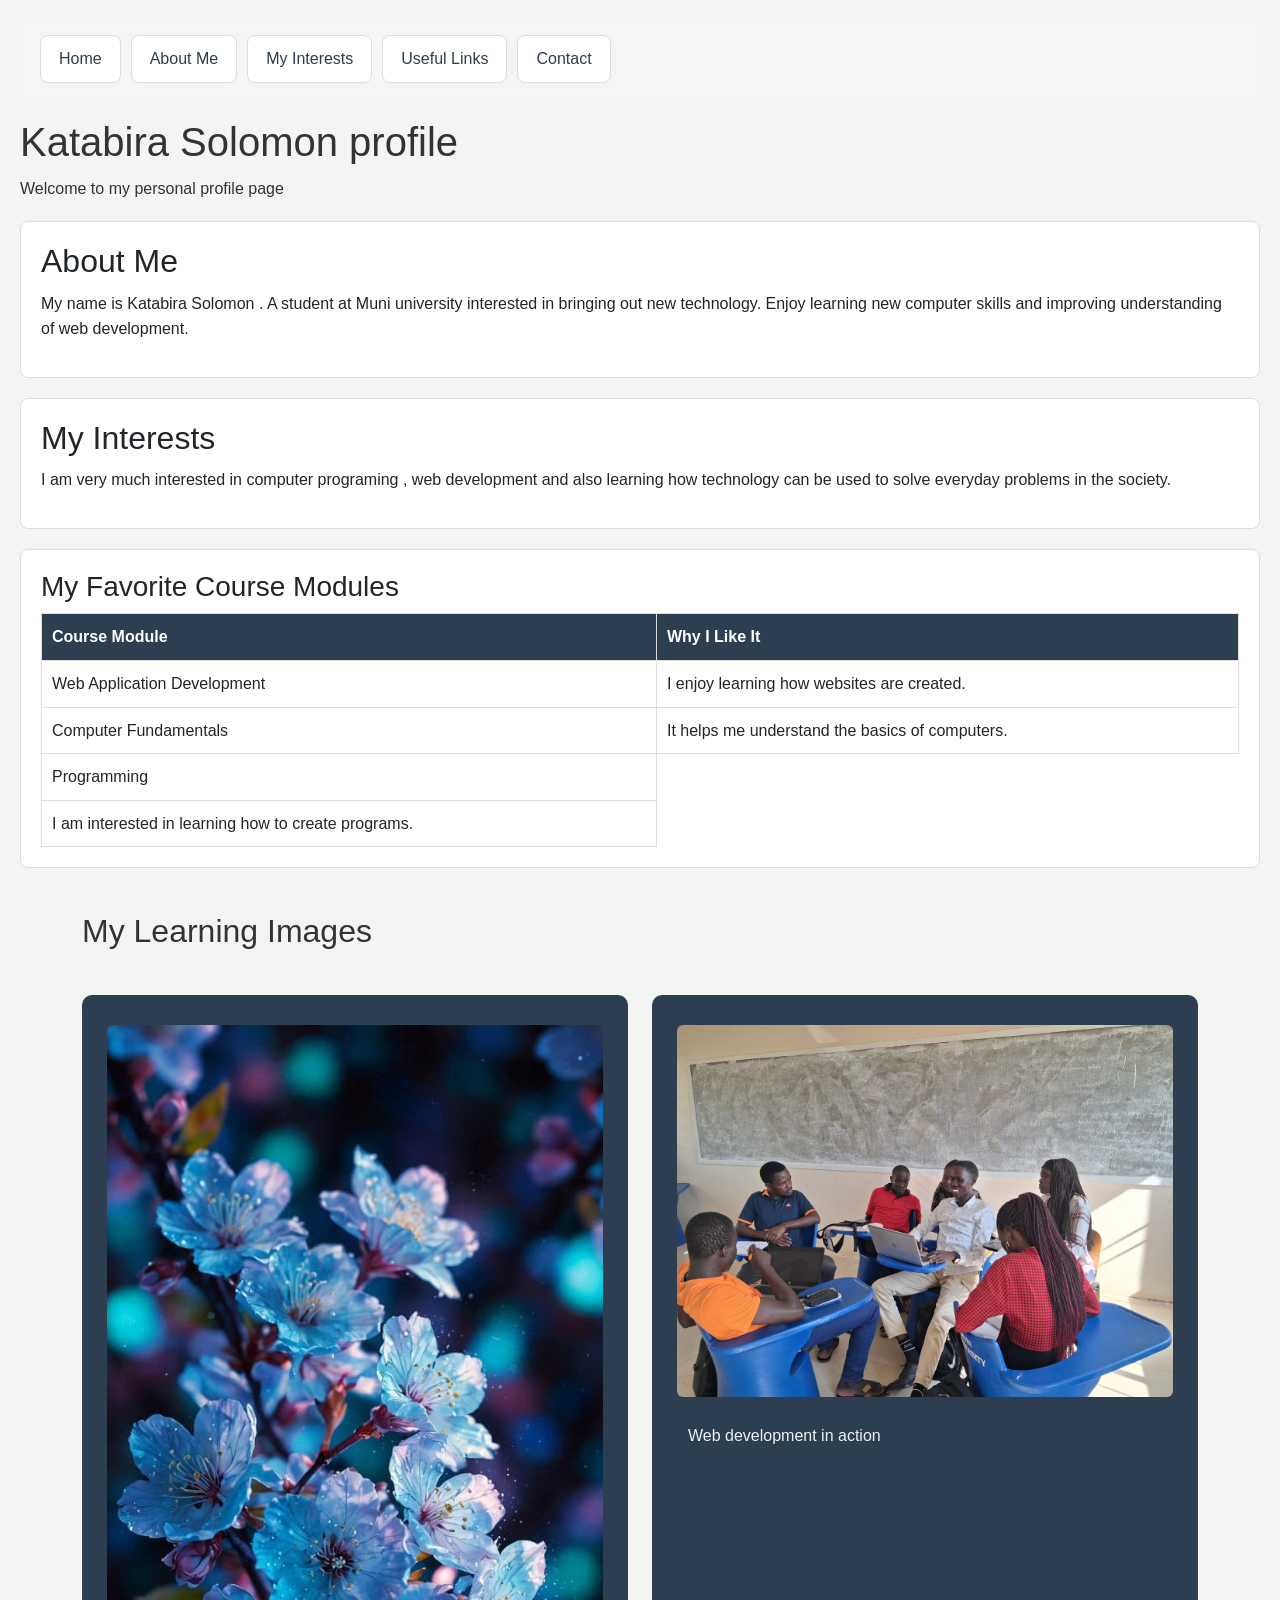
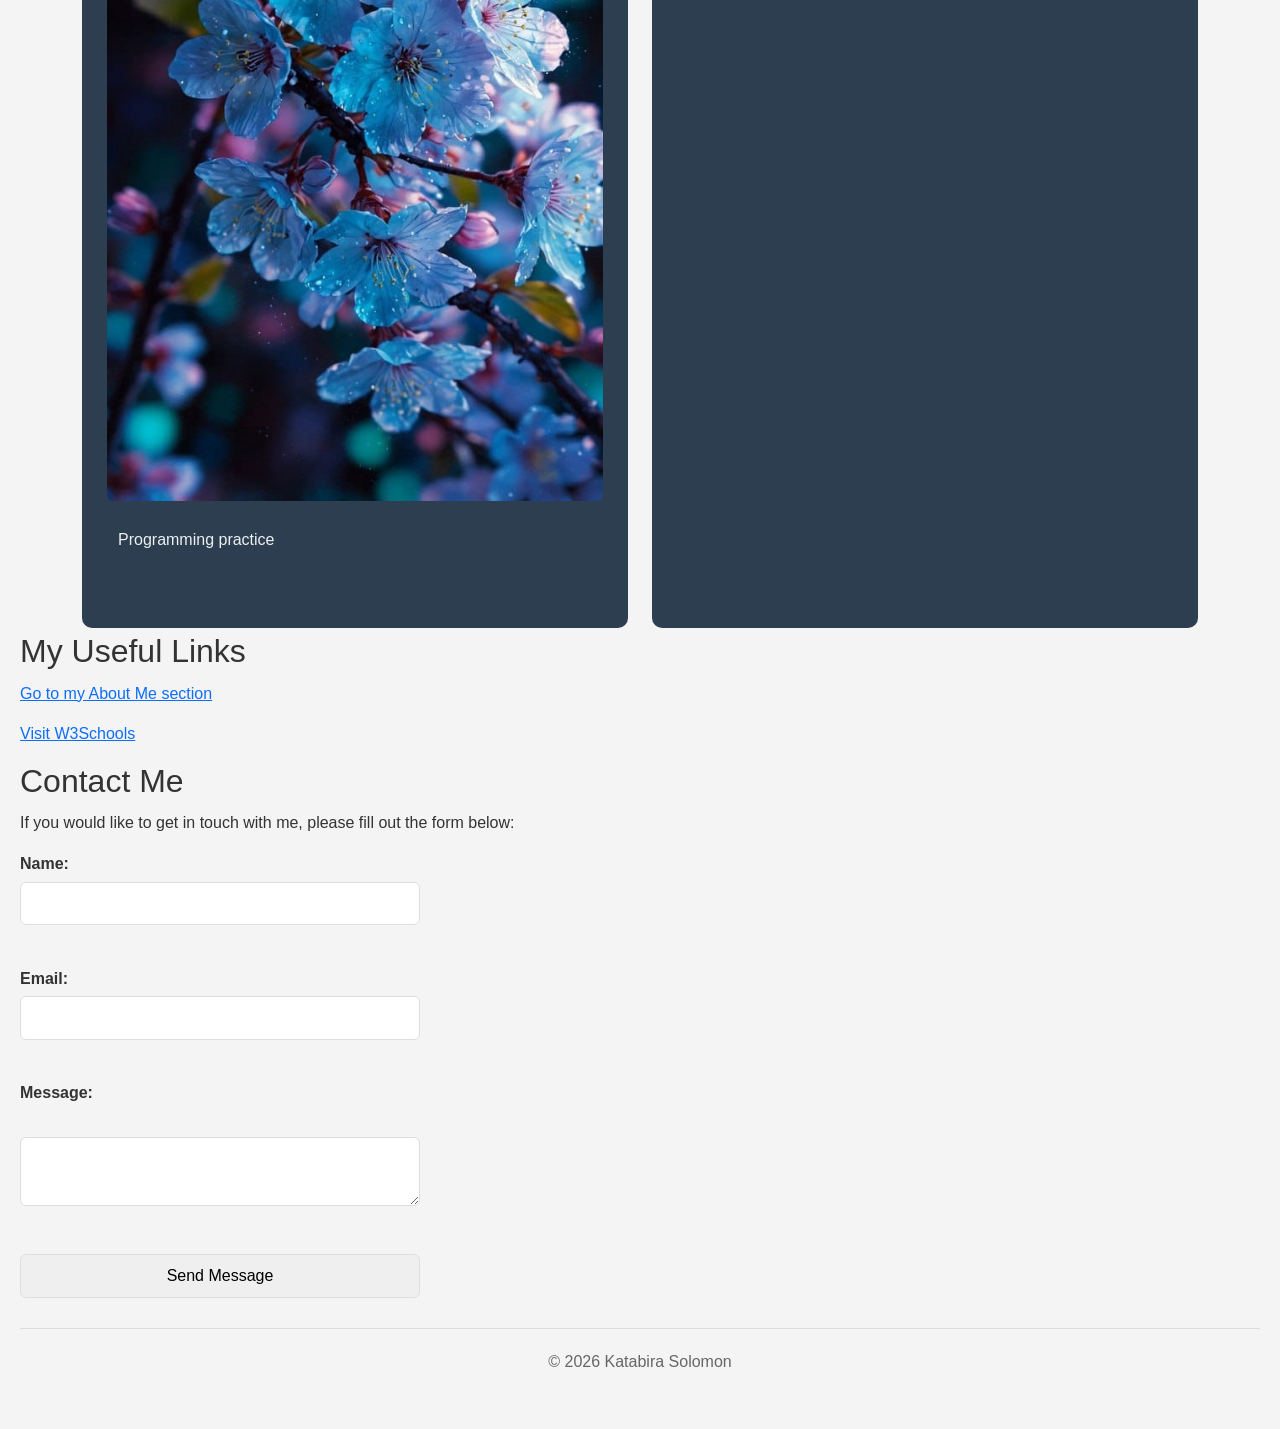
<file: index.html>
<!DOCTYPE html>
<html lang="en">
<head>
    <meta charset="UTF-8">
    <meta name="viewport" content="width=device-width, initial-scale=1.0">
    <title>katabira solomon profile</title>
    <link rel="icon" href="data:,">
    <link href="https://cdn.jsdelivr.net/npm/bootstrap@5.3.3/dist/css/bootstrap.min.css"
    rel="stylesheet"
    integrity="sha384-QWTKZyjpPEjISv5WaRU9OFeRpok6YctnYmDr5pNlyT2bRjXh0JMhjY6hW+ALEwIH"
    crossorigin="anonymous">
<link rel="stylesheet" href="styles.css">
<script src="javascript.js"></script>
</head>
<body>
    <nav>
        <a href="index.html">Home</a>
        <a href="#about">About Me</a>
        <a href="#interests">My Interests</a>
        <a href="#links">Useful Links</a>
        <a href="#contact">Contact</a>
    </nav>
 <header>
    <h1>Katabira Solomon profile</h1>
    <p>Welcome to my personal profile page</p>
 </header> 
 <main>
    <section id="about" class="card">
        <h2>About Me</h2>
        <P>
            My name is Katabira Solomon . A student at Muni university interested in bringing out new technology. Enjoy learning new computer skills and improving understanding of web development.
        
        </P>
    </section>
    <section id="interests" class="card">
        <h2>My Interests</h2>
        <p>
            I am very much interested in computer programing , web development and also learning how technology can be used to solve everyday problems in the society.

        </p>
    </section>
    <section class="card">
        <h3>My Favorite Course Modules</h3>

<table>
    <thead>
        <tr>
            <th>Course Module</th>
            <th>Why I Like It</th>
        </tr>
    </thead>
    <tbody>
        <tr>
            <td>Web Application Development</td>
            <td>I enjoy learning how websites are created.</td>
        </tr>
        <tr>
            <td>Computer Fundamentals</td>
            <td>It helps me understand the basics of computers.</td>
        </tr>
        <tr>
            <td>Programming</td>
            </tr>
            <tr>
            <td>I am interested in learning how to create programs.</td>
        </tr>
    </tbody>
</table>
    </section>
    <section id="gallery" class="container py-4">
        <h2 class="mb-4">My Learning Images</h2>
        <div class="row g-4">
            <div class="col-12 col-md-6">
                <div class="card h-100 gallery-item">
                    <img src="images/programing.jpg.jpeg" alt="A computer screen displaying programming code">
                    <div class="card-body">
                        <p class="card-text">Programming practice</p>
                    </div>
                </div>
            </div>
            <div class="col-12 col-md-6">
                <div class="card h-100 gallery-item">
                    <img src="images\web-development. jpg.jpg" alt="A person working on a web development project">
                    <div class="card-body">
                        <p class="card-text">Web development in action</p>
                    </div>
                </div>
            </div>
        </div>
    </section>
    <section id="links">
    <h2>My Useful Links</h2>
 
    <p>
        <a href="#about">Go to my About Me section</a>
    </p>

    <p>
        <a href="https://www.w3schools.com/" target="_blank"  rel="noopener">Visit W3Schools</a>
    </p>
</section>

<section id="contact">
    <h2>Contact Me</h2>
    <p>If you would like to get in touch with me, please fill out the form below:</p>
<form>
    <div>
    <label for="name">Name:</label>
    <input type="text" id="name" name="name" required><br><br>
    </div>
    <div>
    <label for="email">Email:</label>
    <input type="email" id="email" name="email" required><br><br>
    </div>
    <div>
    <label for="message">Message:</label><br>
    <textarea id="message" name="message" required></textarea><br><br>
    </div>
    <input type="submit" value="Send Message">
</form>
</section>
 </main>  
 <footer>
    <p>&copy; 2026 Katabira Solomon</p>

 </footer>
</body>
</html>
</file>
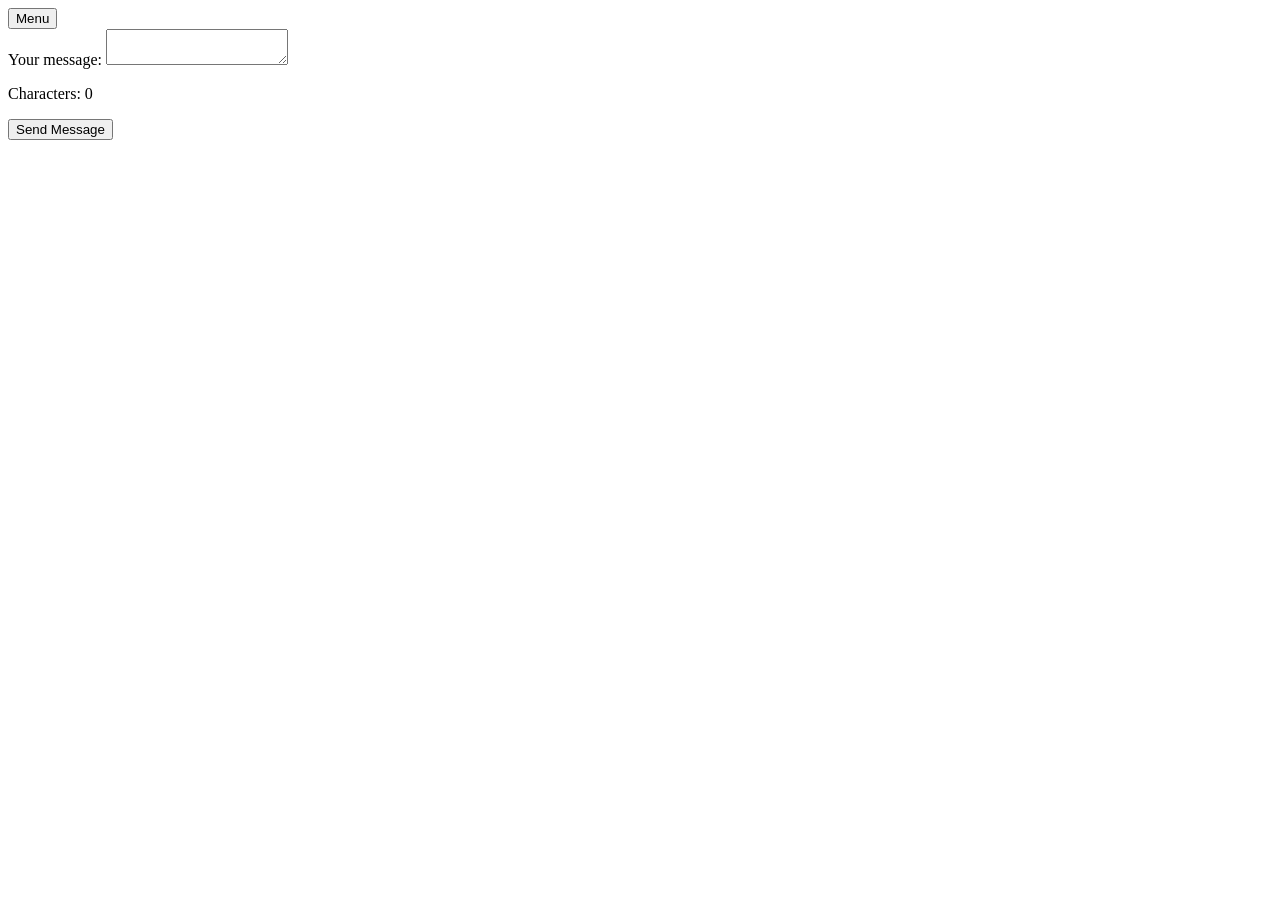
<file: lesson12.html>
<!DOCTYPE html>
<html lang="en">
<head>
    <meta charset="UTF-8">
    <meta name="viewport" content="width=device-width, initial-scale=1.0">
    <title>lesson 12</title>
</head>
<body>
    <button id="menuButton">Menu</button>

<nav id="navigationMenu">
  <a href="#home">Home</a>
  <a href="#about">About</a>
  <a href="#contact">Contact</a>
</nav>
<form id="contactForm">
    <label for="message">Your message:</label>

    <textarea id="message" name="message"></textarea>

    <p>Characters: <span id="characterCount">0</span></p>

    <button type="submit">Send Message</button>
</form>

<style>#navigationMenu {
    display: none;
    flex-direction: column;
    gap: 10px;
}

#navigationMenu.open {
    display: flex;
    #message {
    width: 100%;
    min-height: 100px;
    padding: 10px;
    box-sizing: border-box;
}
}</style>

<script>
    const menuButton = document.getElementById("menuButton");
    const navigationMenu = document.getElementById("navigationMenu");

    menuButton.addEventListener("click", function () {
        navigationMenu.classList.toggle("open");
    });
    const messageField = document.getElementById("message");
const characterCount = document.getElementById("characterCount");

messageField.addEventListener("input", function () {
    characterCount.textContent = messageField.value.length;
});
</script>
</body>
</html>
</file>
<file: styles.css>
* {
    box-sizing: border-box;
}

body {
    font-family: Arial, sans-serif;
    line-height: 1.6;
    margin: 0;
    padding: 20px;
    color: #333;
    background-color: #f4f4f4;
}

h1, h2, h3 {
    margin-bottom: 10px;
}

p {
    margin-bottom: 15px;
}

.card {
    background-color: white;
    padding: 20px;
    margin: 20px 0;
    border: 1px solid #ddd;
    border-radius: 8px;
}

nav {
    display: flex;
    flex-wrap: wrap;
    gap: 10px;
    padding: 15px 20px;
    background-color: whitesmoke;
    margin-bottom: 20px;
}

nav a {
    display: inline-block;
    padding: 10px 18px;
    border: 1px solid #ddd;
    border-radius: 8px;
    background-color: white;
    text-decoration: none;
    color: #2c3e50;
}

nav a:hover {
    background-color: #ecf0f1;
    border-color: #2c3e50;
}

table {
    width: 100%;
    border-collapse: collapse;
}

th, td {
    border: 1px solid #ddd;
    padding: 10px;
    text-align: left;
}

th {
    background-color: #2c3e50;
    color: white;
}

img {
    max-width: 100%;
    height: auto;
    border-radius: 6px;
    margin: 10px 5px;
}

form div {
    margin-bottom: 15px;
}

label {
    display: block;
    margin-bottom: 5px;
    font-weight: bold;
}

input, textarea {
    width: 100%;
    max-width: 400px;
    padding: 8px;
    border: 1px solid #ddd;
    border-radius: 6px;
    font-family: inherit;
}

footer {
    text-align: center;
    padding: 20px;
    margin-top: 30px;
    color: #666;
    border-top: 1px solid #ddd;
}
.gallery-item {
    background-color: #2c3e50;   /* same dark blue as your table header */
    color: #ffffff;
    border: none;
    border-radius: 10px;
    overflow: hidden;
}

.gallery-item .card-body {
    background-color: #2c3e50;
}

.gallery-item .card-text {
    color: #ecf0f1;
    margin: 0;
}
</file>
